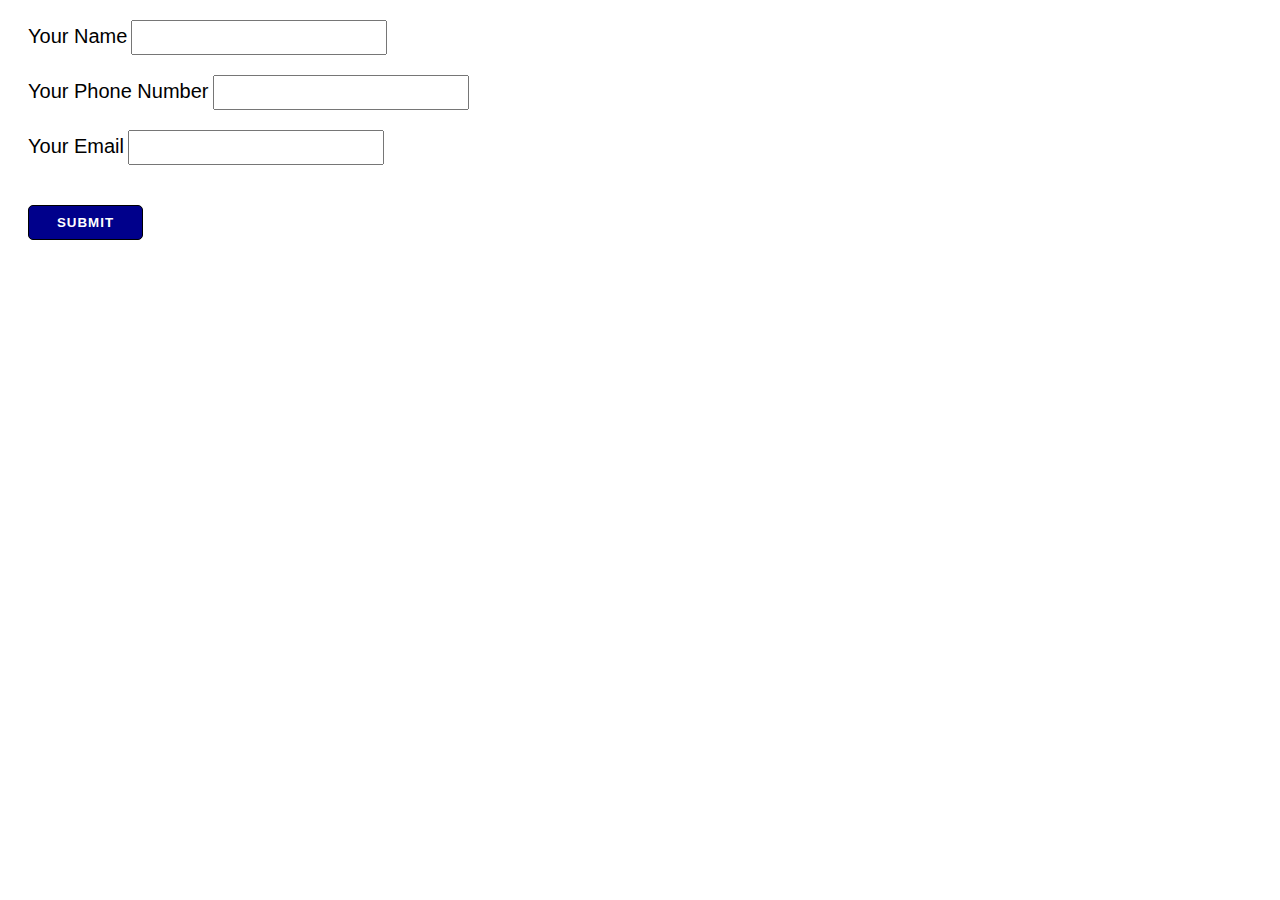
<file: проверка ввода/validate.html>
<!DOCTYPE html>
<html lang="en">

<head>
    <meta charset="UTF-8">
    <meta http-equiv="X-UA-Compatible" content="IE=edge">
    <meta name="viewport" content="width=device-width, initial-scale=1.0">
    <title>Document</title>
    <link rel="stylesheet" href="style.css">
</head>

<body>
    <form action="#" class="my-form" id="form">
        <div class="form-fields">
            <label for="name">Your name</label>
            <input type="name" name="name" id="name" required>
        </div>

        <div class="form-fields">
            <label for="phone">Your phone number</label>
            <input type="tel" name="phone" id="phone" required>
        </div>

        <div class="form-fields">
            <label for="email">Your email</label>
            <input type="email" name="email" id="email" required>
        </div>

        <button class="submit">Submit</button>

    </form>
    <script src="script.js"></script>
    <script>
        window.onload = () => {
            document.getElementById('form').addEventListener('submit', e => {
                let valid = new Validator ('form');
                if(!valid.valid){
                    e.preventDefault();
                }
            })
        }
    </script>
</body>

</html>
</file>
<file: проверка ввода/style.css>
.form-fields,
.submit{
    margin: 20px 0 20px 20px;
}

label{
    font-size: 20px;
    font-family: 'Franklin Gothic Medium', 'Arial Narrow', Arial, sans-serif;
    text-transform: capitalize;
}

.submit{
    width: 115px;
    height: 35px;
    background-color: darkblue;
    color: white;
    border-radius: 5px;
    border: 1px solid black;
    text-transform: uppercase;
    font-weight: bold;
    letter-spacing: 1px;
}

input{
    padding: 5px 10px;
    font-size: 18px;
}

input:focus{
    outline: 1px solid darkblue;
}

.error-text{
    color: red;
    margin: 15px 0;
}

.valid{
    border: 2px solid green;
}

.invalid{
    border: 2px solid red;
}
</file>
